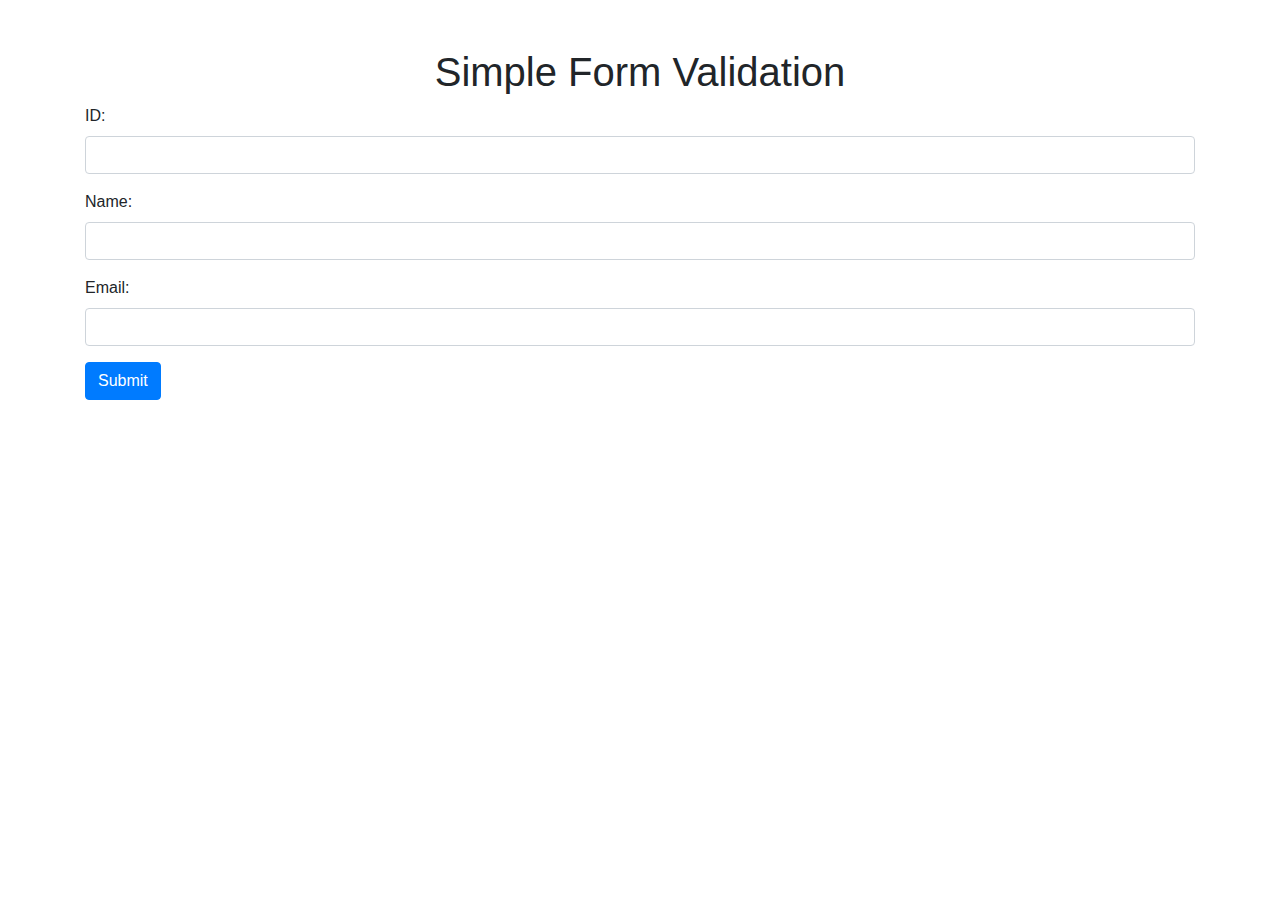
<file: form.html>
<!DOCTYPE html>
<html>
<head>
    <title>Simple Form Validation</title>
    <link rel="stylesheet" href="https://maxcdn.bootstrapcdn.com/bootstrap/4.5.2/css/bootstrap.min.css">
</head>
<body>
<div class="container mt-5">
    <h1 class="text-center">Simple Form Validation</h1>

    <form id="myForm" onsubmit="return validateForm()" class="needs-validation" novalidate>
        <div class="form-group">
            <label for="id">ID:</label>
            <input type="text" id="id" name="id" required class="form-control">
            <div class="invalid-feedback">ID is required</div>
        </div>

        <div class="form-group">
            <label for="name">Name:</label>
            <input type="text" id="name" name="name" class="form-control">
        </div>

        <div class="form-group">
            <label for="email">Email:</label>
            <input type="email" id="email" name="email" required class="form-control">
            <div class="invalid-feedback">Invalid email address</div>
        </div>

        <button type="submit" class="btn btn-primary">Submit</button>
    </form>
</div>

<script>
    function validateForm() {
        const idInput = document.getElementById('id');
        const nameInput = document.getElementById('name');
        const emailInput = document.getElementById('email');

        idInput.classList.remove('is-invalid');
        nameInput.classList.remove('is-invalid');
        emailInput.classList.remove('is-invalid');

        if (idInput.value.trim() === '') {
            idInput.classList.add('is-invalid');
            return false;
        }

        if (nameInput.value.trim() === '') {
            nameInput.classList.add('is-invalid');
            return false;
        }

        const emailPattern = /^[a-zA-Z0-9._-]+@[a-zA-Z0-9.-]+\.[a-zA-Z]{2,4}$/;
        if (!emailPattern.test(emailInput.value)) {
            emailInput.classList.add('is-invalid');
            return false;
        }

        return true;
    }
</script>

<script src="https://maxcdn.bootstrapcdn.com/bootstrap/4.5.2/js/bootstrap.min.js"></script>
</body>
</html>
</file>
